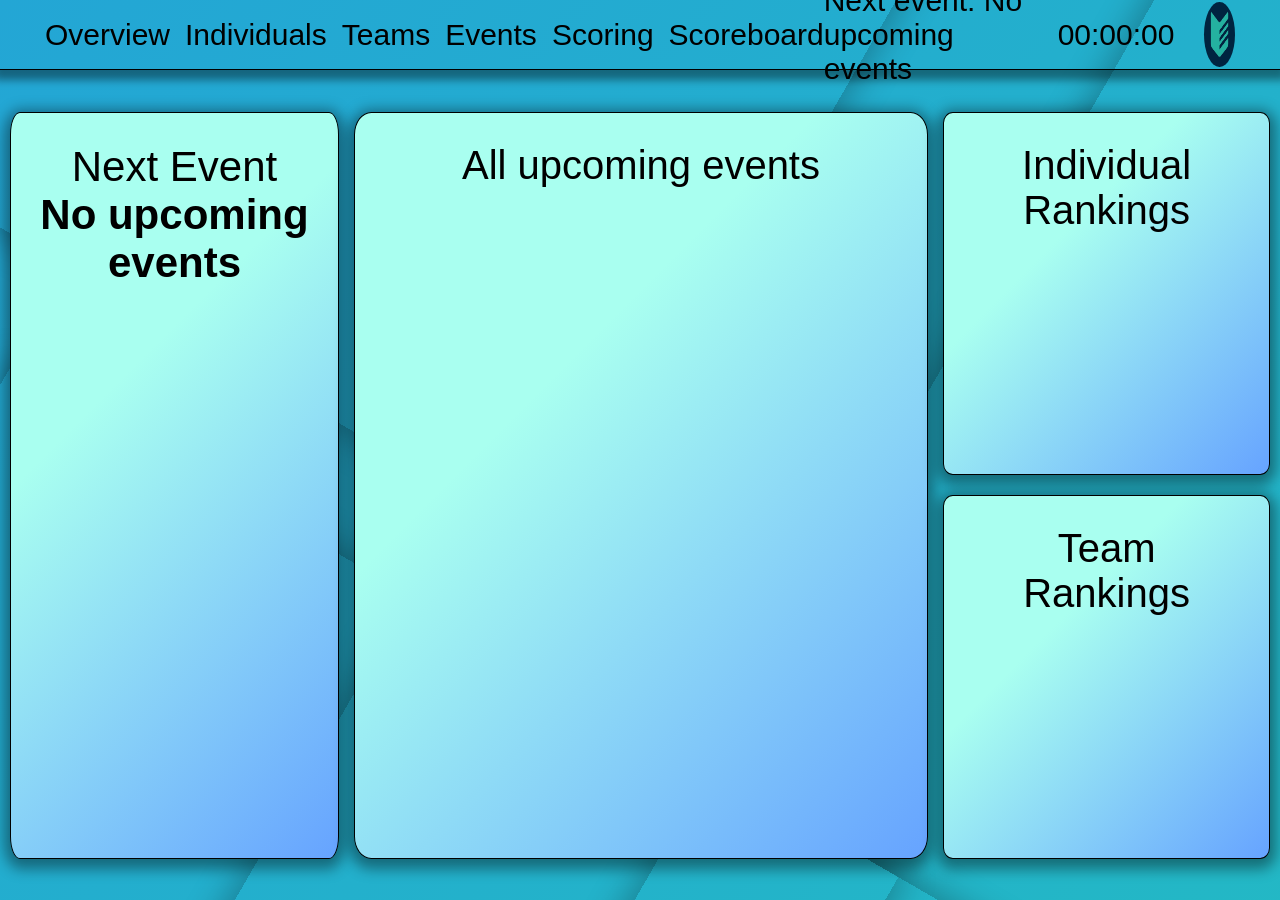
<file: pages/index.html>
<!DOCTYPE html>
<html lang="en">
<head>
  <meta charset="UTF-8">
  <meta http-equiv="X-UA-Compatible" content="IE=edge">
  <meta name="viewport" content="width=device-width, initial-scale=1.0">
  <script src="https://ajax.googleapis.com/ajax/libs/jquery/3.6.3/jquery.min.js"></script>
  <title>Scoring System | Overview</title>
  <link rel="stylesheet" href="/static/globalStyles.css">
  <link rel="stylesheet" href="/static/overview.css">
</head>
<body>
  <section class="square-bg">
    <!-- background -->
    <div class="square square1"></div>
    <div class="square square2"></div>
    <div class="square square3"></div>
    <div class="square square4"></div>
    <!-- header -->
    <header id="header"></header>
    <!-- main content -->
    <main>
      <section class="content__box next-event">
        <p>Next Event</p>
        <p class="event-type"></p>
        <p class="event-name"></p>
        <div class="event-participants">
        </div>
      </section>
      <section class="content__box upcoming-events">
        <p class="upcoming-title">All upcoming events</p>
        <div class="upcoming-events-list">
        </div>
      </section>
      <section class="scores-container">
        <section class="content__box scores ind-scores">
          <h1>Individual Rankings</h1>
        </section>
        <section class="content__box scores team-scores">
          <h1>Team Rankings</h1>
        </section>
      </section>
    </main>
  </section>
  <script src="/static/overview.js"></script>
</body>
</html>
</file>
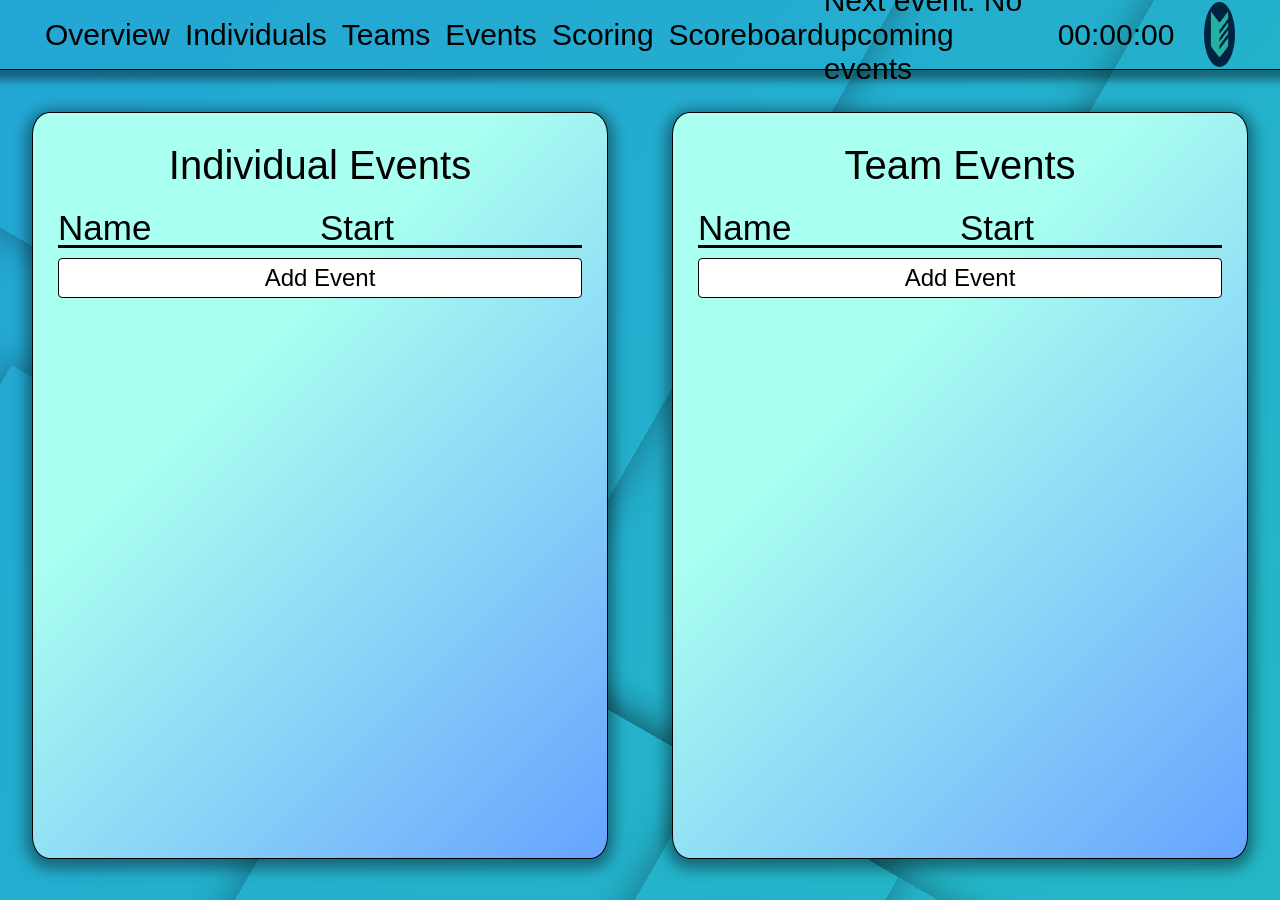
<file: pages/events.html>
<!DOCTYPE html>
<html lang="en">
<head>
  <meta charset="UTF-8">
  <meta http-equiv="X-UA-Compatible" content="IE=edge">
  <meta name="viewport" content="width=device-width, initial-scale=1.0">
  <script src="https://ajax.googleapis.com/ajax/libs/jquery/3.6.3/jquery.min.js"></script>
  <title>Scoring System | Events</title>
  <link rel="stylesheet" href="/static/globalStyles.css">
  <link rel="stylesheet" href="/static/events.css">
</head>
<body>
  <section class="square-bg">
    <!-- background -->
    <div class="square square1"></div>
    <div class="square square2"></div>
    <div class="square square3"></div>
    <div class="square square4"></div>
    <!-- header -->
    <header id="header"></header>
    <!-- main content -->
    <main>
      <section class="content__box events individual">
        <p class="event-title">Individual Events</p>
        <!-- header -->
        <div class="header">
          <p class="header-title">Name</p>
          <p class="header-title">Start</p>
        </div>
        <!-- table -->
        <div class="table-container">
          
        </div>
        <button data-type="Individual" class="add-btn">Add Event</button>
      </section>
      <section class="content__box events team">
        <p class="event-title">Team Events</p>
        <!-- header -->
        <div class="header">
          <p class="header-title">Name</p>
          <p class="header-title">Start</p>
        </div>
        <!-- table -->
        <div class="table-container">
          
        </div>
        <button data-type="Team" class="add-btn">Add Event</button>
      </section>
      <section class="add-event-popup-container">
        <div class="add-event-popup">
          <button class="close-btn">X</button>
          <h2>Add Event</h2>
            <div class="add-input-container">
              <div>
                <label for="name">Event Name:</label>
                <input type="text" id="name" name="name">
              </div>
              <div>
                <label for="start-time">Start Time:</label>
                <input type="time" id="start-time" name="start-time">
              </div>
            </div>

            <div class="add-btns-container">
              <button class="submit-btn">Submit</button>
              <button class="cancel-btn">Cancel</button>
            </div>
        </div>
      </section>
      <section class="edit-event-popup-container">
        <div class="edit-event-popup">
          <button class="close-btn">X</button>
          <h2>Edit Event</h2>
          <p class="edit-event-type"></p>
          <div class="input-container">
            <div>
              <label for="">Event name:</label>
              <input class="edit-event-name" type="text" placeholder=""></input>
            </div>
            <div>
              <label for="">Event starting time:</label>
              <input class="edit-event-time" type="time" placeholder=""></input>
            </div>
          </div>
          <div class="edit-btns-container">
            <button class="confirm-btn">Confirm Changes</button>
            <button class="delete-btn">Delete Event</button>
            <button class="cancel-btn">Cancel</button>
          </div>
        </div>
      </section>
    </main>
  </section>
  <script src="/static/events.js"></script>
</body>
</html>
</file>
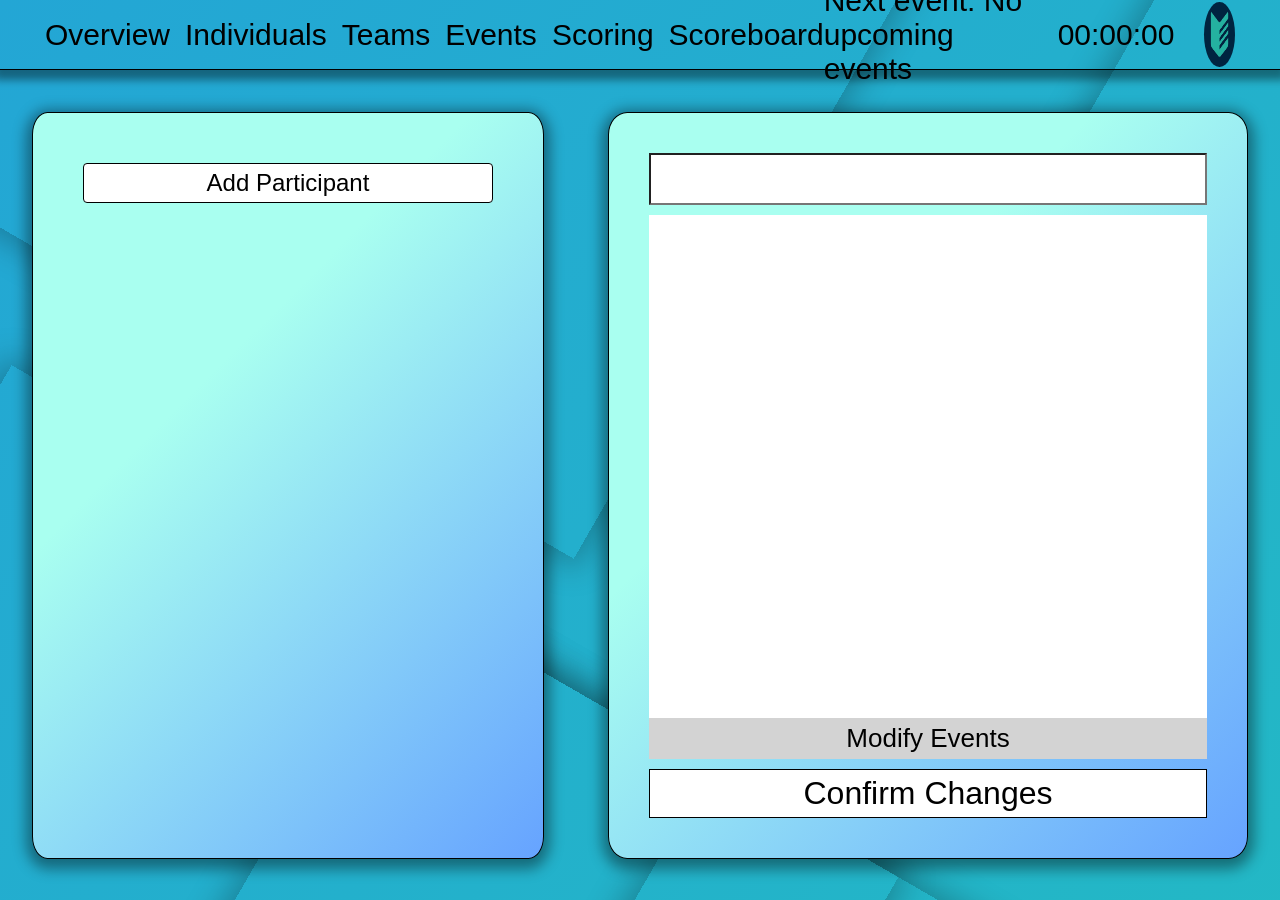
<file: pages/individuals.html>
<!DOCTYPE html>
<html lang="en">
<head>
  <meta charset="UTF-8">
  <meta http-equiv="X-UA-Compatible" content="IE=edge">
  <meta name="viewport" content="width=device-width, initial-scale=1.0">
  <script src="https://ajax.googleapis.com/ajax/libs/jquery/3.6.3/jquery.min.js"></script>
  <title>Scoring System | Individuals</title>
  <link rel="stylesheet" href="/static/globalStyles.css">
  <link rel="stylesheet" href="/static/individuals.css">
</head>
<body>
  <section class="square-bg">
    <!-- background -->
    <div class="square square1"></div>
    <div class="square square2"></div>
    <div class="square square3"></div>
    <div class="square square4"></div>
    <!-- header -->
    <header id="header"></header>
    <!-- main -->
    <main>
      <!-- list of individual participants -->
      <section class="content__box ind-list-sect">
        <div class="ind-list">
          
        </div>
        <button class="add-participant-btn">Add Participant</button>
      </section>
      <!-- edit individual area -->
      <section class="content__box ind-edit">
        <div class="ind-edit-name">
          <input></input>
        </div>
        <div class="ind-edit-events-container">
          <div class="ind-edit-events">
            <p class="ind-edit-events-title"></p>
            <div class="ind-edit-events-list">
            </div>
            <button class="ind-edit-events-btn">Modify Events</button>
          </div>
        </div>
        <button class="confirm">Confirm Changes</button>
      </section>
      <section class="modify-event-popup-container">
        <div class="modify-event-popup">
          <button class="close-btn">X</button>
          <p>Modify Events</p>
          <div class="events-list">
            
          </div>
          <div class="btn-container">
            <button class="confirm-btn">Confirm</button>
            <button class="cancel-btn">Cancel</button>
          </div>

        </div>
      </section>
    </main>
  </section>
  <script src="/static/individuals.js"></script>
</body>
</html>
</file>
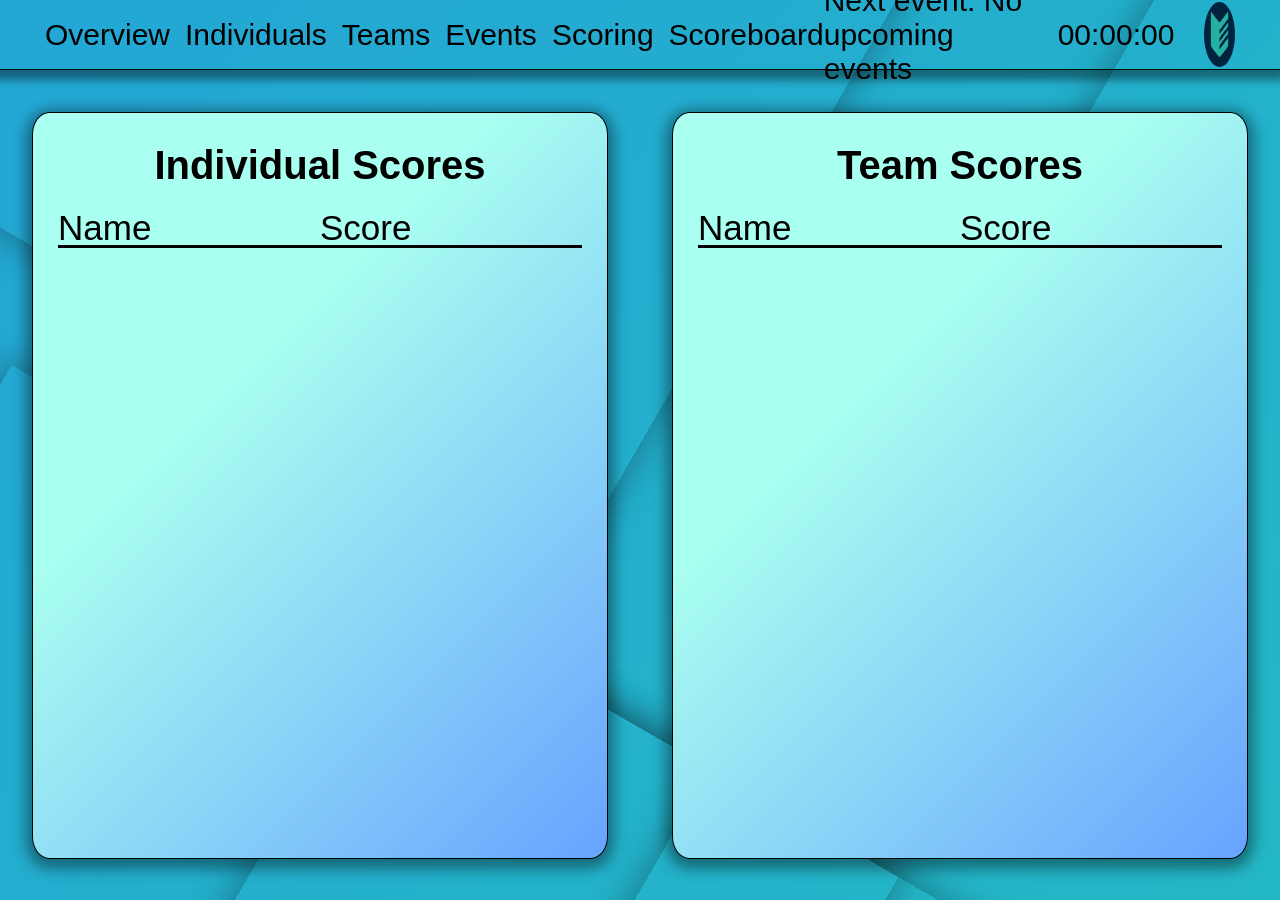
<file: pages/scoreboard.html>
<!DOCTYPE html>
<html lang="en">
<head>
  <meta charset="UTF-8">
  <meta http-equiv="X-UA-Compatible" content="IE=edge">
  <meta name="viewport" content="width=device-width, initial-scale=1.0">
  <script src="https://ajax.googleapis.com/ajax/libs/jquery/3.6.3/jquery.min.js"></script>
  <title>Scoring System | Scoreboard</title>
  <link rel="stylesheet" href="/static/globalStyles.css">
  <link rel="stylesheet" href="/static/scoreboard.css">
</head>
<body>
  <section class="square-bg">
    <!-- background -->
    <div class="square square1"></div>
    <div class="square square2"></div>
    <div class="square square3"></div>
    <div class="square square4"></div>
    <!-- header -->
    <header id="header"></header>
    <!-- main -->
    <main>
      <section class="content__box scores ind-scores">
        <h1>Individual Scores</h1>
        <div class="headers-container">
          <p>Name</p>
          <p>Score</p>
        </div>
        <div class="ind-scores-list">
            
        </div>
      </section>
      <section class="content__box scores team-scores">
        <h1>Team Scores</h1>
        <div class="headers-container">
          <p>Name</p>
          <p>Score</p>
        </div>
        <div class="team-scores-list">
            
        </div>
      </section>
    </main>
  </section>
  <script src="/static/scoreboard.js"></script>
</body>
</html>
</file>
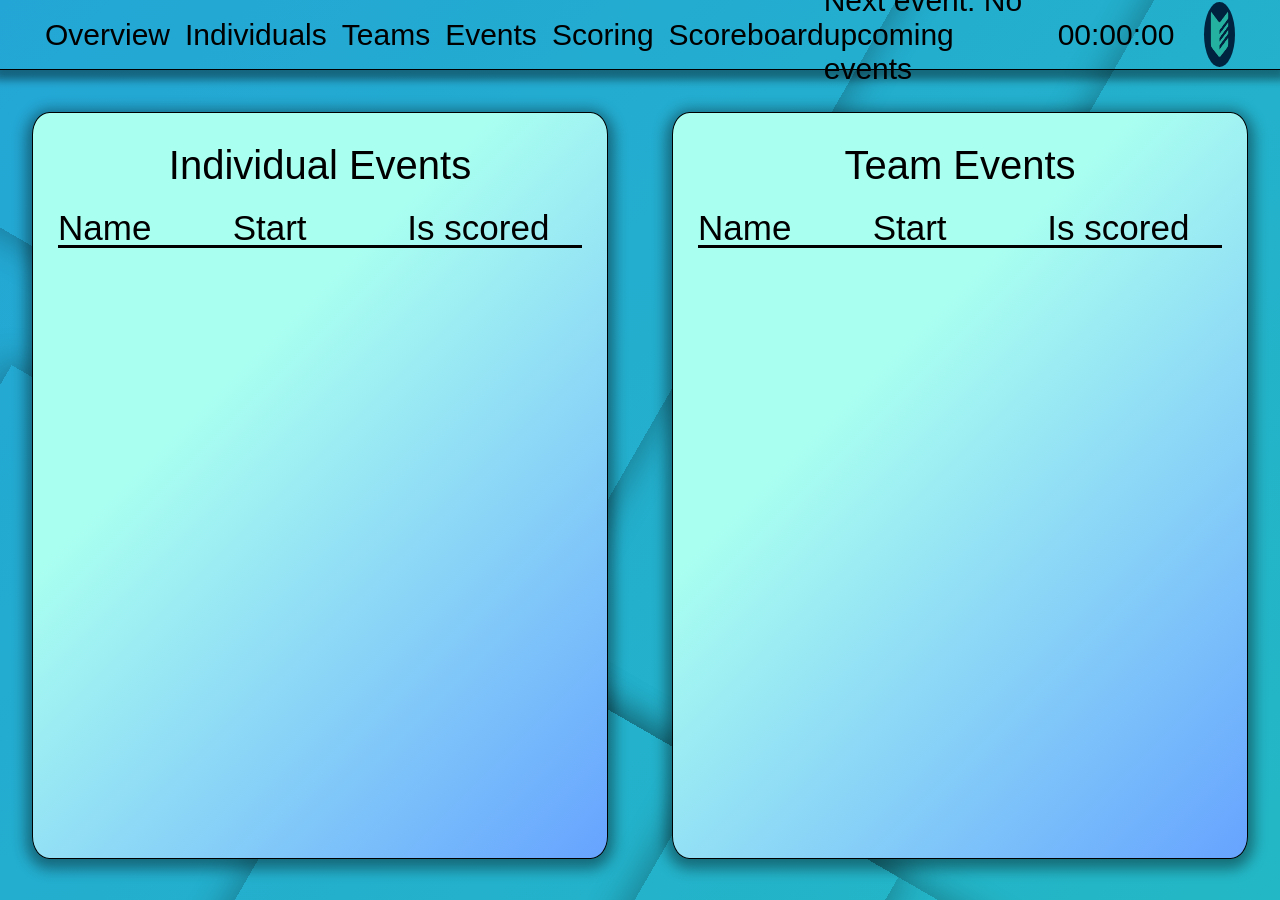
<file: pages/scoring.html>
<!DOCTYPE html>
<html lang="en">
<head>
  <meta charset="UTF-8">
  <meta http-equiv="X-UA-Compatible" content="IE=edge">
  <meta name="viewport" content="width=device-width, initial-scale=1.0">
  <script src="https://ajax.googleapis.com/ajax/libs/jquery/3.6.3/jquery.min.js"></script>
  <title>Scoring System | Scoring</title>
  <link rel="stylesheet" href="/static/globalStyles.css">
  <link rel="stylesheet" href="/static/scoring.css">
</head>
<body>
  <section class="square-bg">
    <!-- background -->
    <div class="square square1"></div>
    <div class="square square2"></div>
    <div class="square square3"></div>
    <div class="square square4"></div>
    <!-- header -->
    <header id="header"></header>
    <!-- main -->
    <main>
      <section class="content__box events ind-events">
        <p class="event-title">Individual Events</p>
        <!-- header -->
        <div class="header">
          <p class="header-title">Name</p>
          <p class="header-title">Start</p>
          <p class="header-title">Is scored</p>
        </div>
        <!-- table -->
        <div class="ind-table-container">
          
        </div>
      </section>
      <section class="content__box events team-events">
        <p class="event-title">Team Events</p>
        <!-- header -->
        <div class="header">
          <p class="header-title">Name</p>
          <p class="header-title">Start</p>
          <p class="header-title">Is scored</p>
        </div>
        <!-- table -->
        <div class="team-table-container">
          
        </div>
      </section>
      <section class="add-score-popup-container">
        <div class="add-score-popup">
          <button class="close-btn">X</button>
          <h2>Modify Scores</h2>
          <h3 class="event-info"></h3>
          <div class="input-container">
            <div>
              <label for="first">1st Place:</label>
              <select id="first" name="first"></select>
            </div>
            <div>
              <label for="second">2nd Place:</label>
              <select id="second" name="second"></select>
            </div>
            <div>
              <label for="third">3rd Place:</label>
              <select id="third" name="third"></select>
            </div>
          </div>
          <div class="btns-container">
            <button class="submit-btn">Submit Scores</button>
            <button class="cancel-btn">Cancel</button>
          </div>
        </div>
      </section>      
    </main>
  </section>
  <script src="/static/scoring.js"></script>
</body>
</html>
</file>
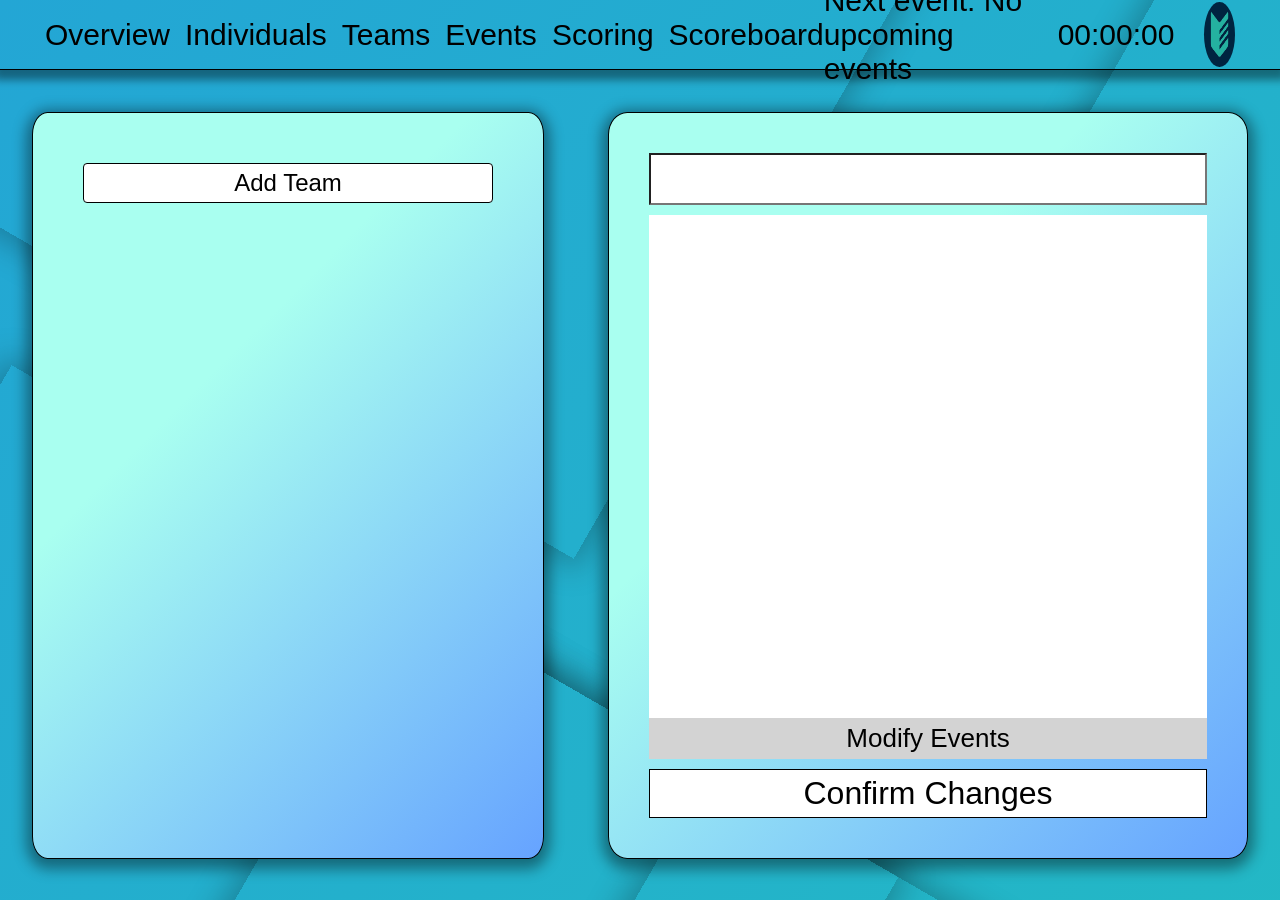
<file: pages/teams.html>
<!DOCTYPE html>
<html lang="en">
<head>
  <meta charset="UTF-8">
  <meta http-equiv="X-UA-Compatible" content="IE=edge">
  <meta name="viewport" content="width=device-width, initial-scale=1.0">
  <script src="https://ajax.googleapis.com/ajax/libs/jquery/3.6.3/jquery.min.js"></script>
  <title>Scoring System | Teams</title>
  <link rel="stylesheet" href="/static/globalStyles.css">
  <link rel="stylesheet" href="/static/teams.css">
</head>
<body>
  <section class="square-bg">
    <!-- background -->
    <div class="square square1"></div>
    <div class="square square2"></div>
    <div class="square square3"></div>
    <div class="square square4"></div>
    <!-- header -->
    <header id="header"></header>
    <!-- main -->
    <main>
      <!-- list of individual participants -->
      <section class="content__box team-list-sect">
        <div class="team-list">
          
        </div>
        <button class="add-participant-btn">Add Team</button>
      </section>
      <!-- edit individual area -->
      <section class="content__box team-edit">
        <div class="team-edit-name">
          <input></input>
        </div>
        <div class="team-edit-events-container">
          <div class="team-edit-events">
            <p class="team-edit-events-title"></p>
            <div class="team-edit-events-list">
            </div>
            <button class="team-edit-events-btn">Modify Events</button>
          </div>
        </div>
        <button class="confirm">Confirm Changes</button>
      </section>
      <section class="modify-event-popup-container">
        <div class="modify-event-popup">
          <button class="close-btn">X</button>
          <p>Modify Events</p>
          <div class="events-list">
            
          </div>
          <div class="btn-container">
            <button class="confirm-btn">Confirm</button>
            <button class="cancel-btn">Cancel</button>
          </div>

        </div>
      </section>
    </main>
  </section>
  <script src="/static/teams.js"></script>
</body>
</html>
</file>
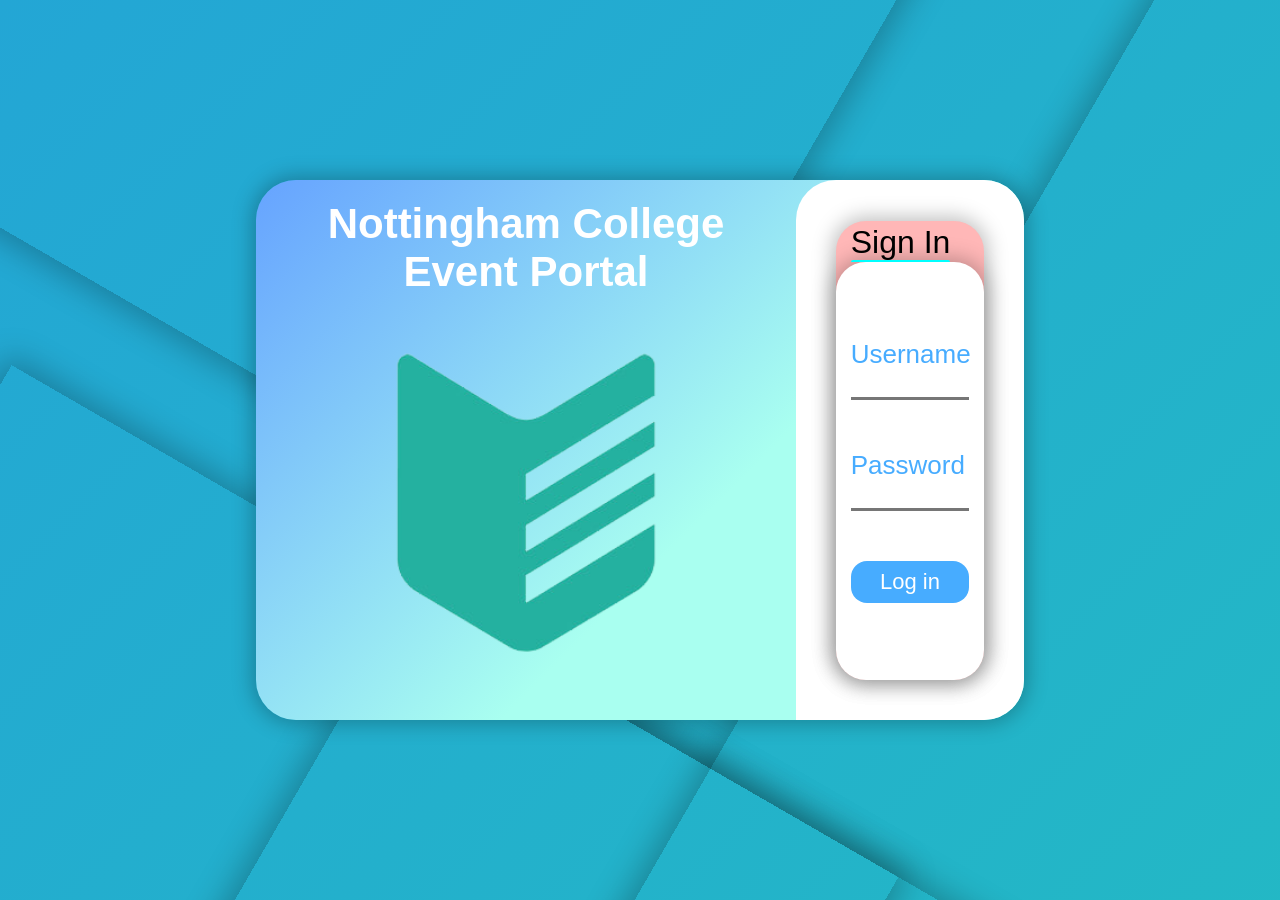
<file: pages/auth/auth.html>
<!DOCTYPE html>
<html lang="en">
<head>
  <meta charset="UTF-8">
  <meta http-equiv="X-UA-Compatible" content="IE=edge">
  <meta name="viewport" content="width=device-width, initial-scale=1.0">
  <script src="https://ajax.googleapis.com/ajax/libs/jquery/3.6.3/jquery.min.js"></script>
  <title>Scoring System | Authentication</title>
  <link rel="stylesheet" href="../../globalStyles.css">
  <link rel="stylesheet" href="auth.css">
</head>
<body>
  <section class="square-bg">
    <!-- background -->
    <div class="square square1"></div>
    <div class="square square2"></div>
    <div class="square square3"></div>
    <div class="square square4"></div>
    <!-- login form -->
    <div class="login-bg">
      <div class="split left">
        <h1>Nottingham College Event Portal</h1>
        <img src="../../college logo.png" alt="">
      </div>
      <div class="split right">
        <form action="">
          <p class="form-title">Sign In</p>
          <div class="form-inner">
            <div>
              <label for="">Username</label>
              <input type="text" name="username" id="" class="input-style">
            </div>
            <div>
              <label for="">Password</label>
              <input type="password" name="password" id="" class="input-style">
            </div>
            <div>
              <input type="submit" value="Log in" class="submit-btn">
            </div>
          </div>
        </form>
      </div>
    </div>
  </section>
  <script src="auth.js"></script>
</body>
</html>
</file>
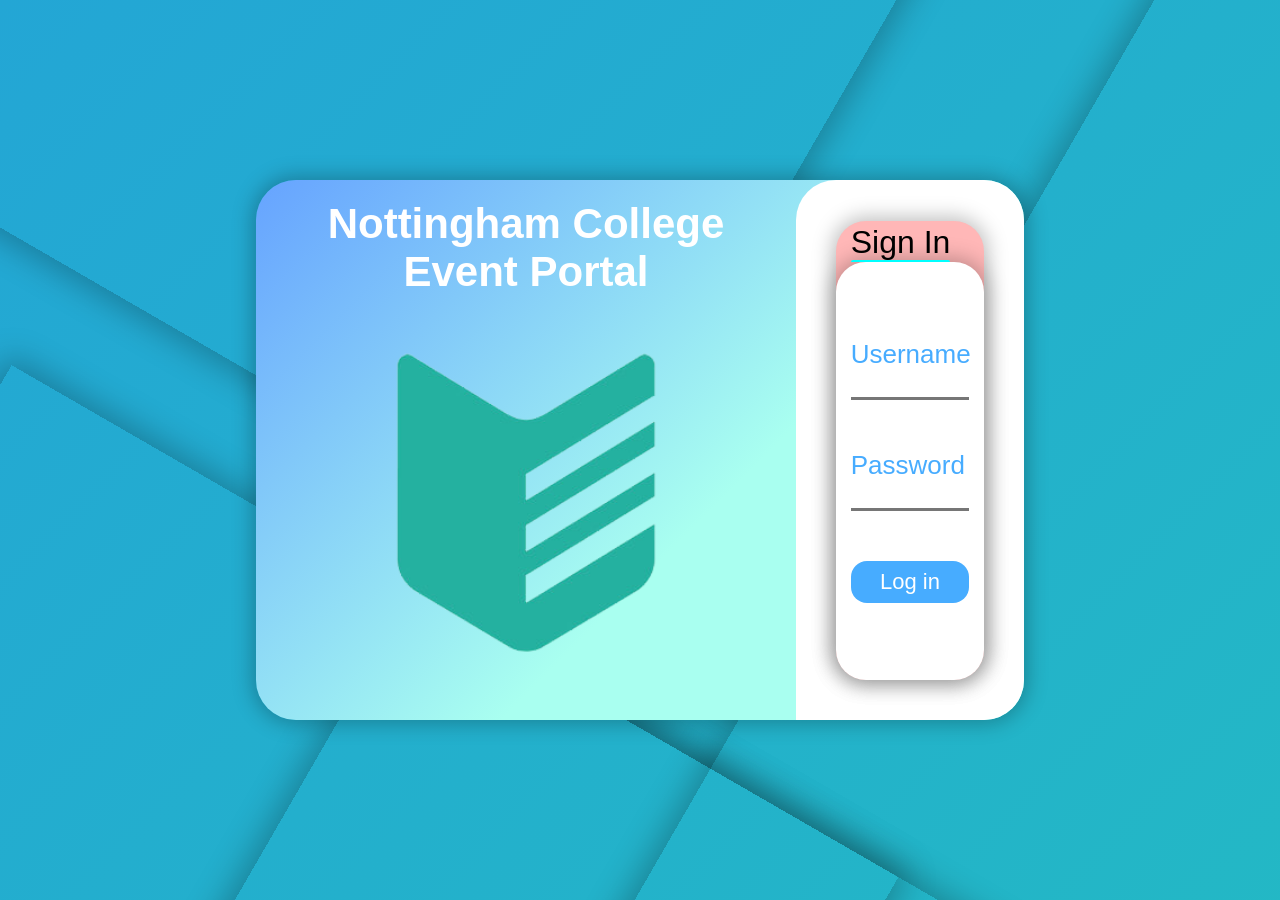
<file: pages/events/events.html>
<!DOCTYPE html>
<html lang="en">
<head>
  <meta charset="UTF-8">
  <meta http-equiv="X-UA-Compatible" content="IE=edge">
  <meta name="viewport" content="width=device-width, initial-scale=1.0">
  <script src="https://ajax.googleapis.com/ajax/libs/jquery/3.6.3/jquery.min.js"></script>
  <title>Scoring System | Events</title>
  <link rel="stylesheet" href="../../globalStyles.css">
  <link rel="stylesheet" href="events.css">
</head>
<body>
  <section class="square-bg">
    <!-- background -->
    <div class="square square1"></div>
    <div class="square square2"></div>
    <div class="square square3"></div>
    <div class="square square4"></div>
    <!-- header -->
    <header id="header"></header>
    <!-- main content -->
    <main>
      <section class="content__box events individual">
        <p class="event-title">Individual Events</p>
        <!-- header -->
        <div class="header">
          <p class="header-title">Name</p>
          <p class="header-title">Start</p>
        </div>
        <!-- table -->
        <div class="table-container">
          
        </div>
        <button data-type="Individual" class="add-btn">Add Event</button>
      </section>
      <section class="content__box events team">
        <p class="event-title">Team Events</p>
        <!-- header -->
        <div class="header">
          <p class="header-title">Name</p>
          <p class="header-title">Start</p>
        </div>
        <!-- table -->
        <div class="table-container">
          
        </div>
        <button data-type="Team" class="add-btn">Add Event</button>
      </section>
      <section class="add-event-popup-container">
        <div class="add-event-popup">
          <button class="close-btn">X</button>
          <h2>Add Event</h2>
            <label for="name">Event Name:</label>
            <input type="text" id="name" name="name">
            <label for="start-time">Start Time:</label>
            <input type="time" id="start-time" name="start-time">
            <button class="submit-btn">Submit</button>
            <button class="cancel-btn">Cancel</button>
        </div>
      </section>
      <section class="edit-event-popup-container">
        <div class="edit-event-popup">
          <button class="close-btn">X</button>
          <h2>Edit Event</h2>
          <p class="edit-event-type"></p>
          <input class="edit-event-name" type="text" placeholder=""></input>
          <input class="edit-event-time" type="time" placeholder=""></input>
          <p>Participants</p>
          <div class="participants-array"></div>
          <button class="confirm-btn">Confirm Changes</button>
          <button class="delete-btn">Delete Event</button>
          <button class="cancel-btn">Cancel</button>
        </div>
      </section>
    </main>
  </section>
  <script src="events.js"></script>
</body>
</html>
</file>
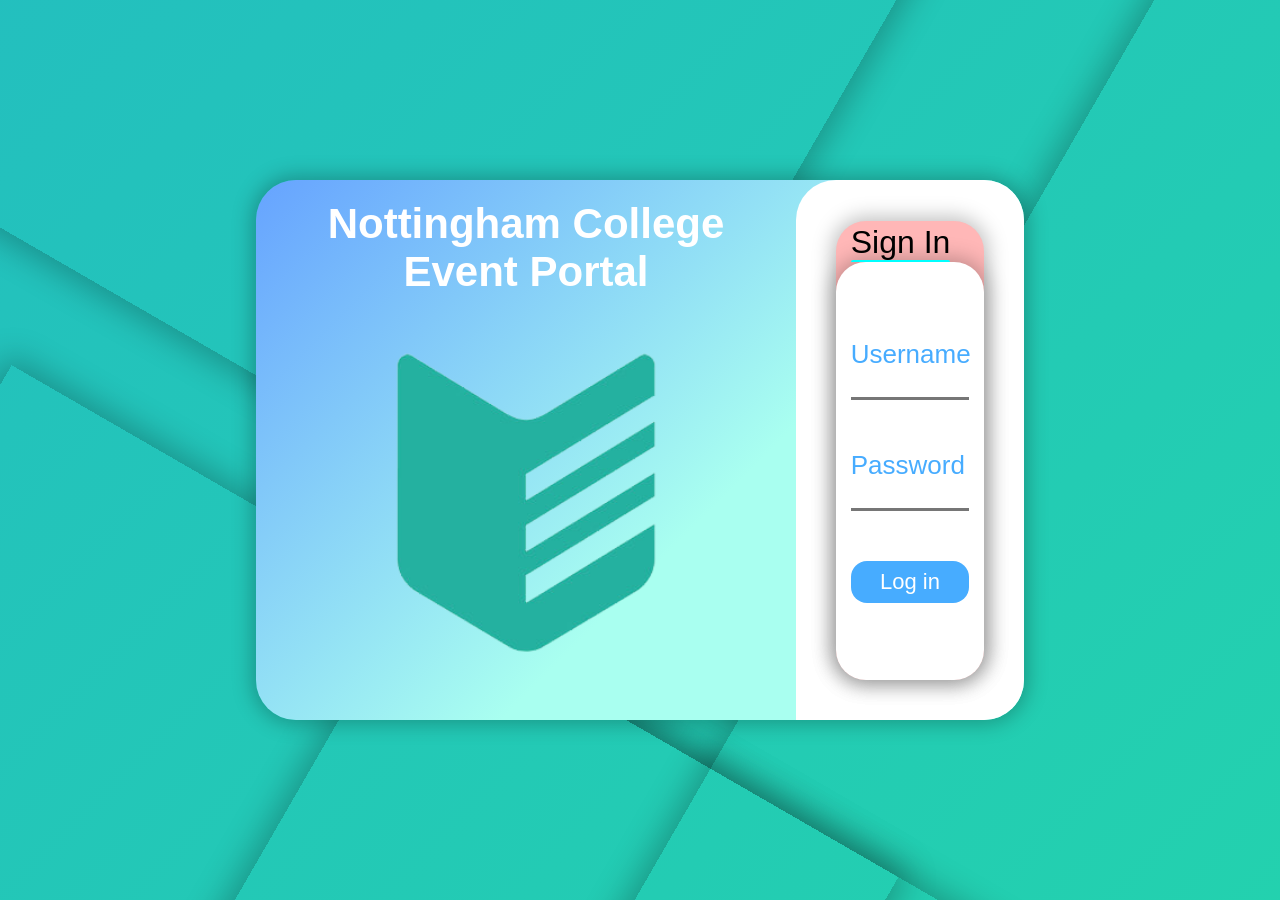
<file: pages/individuals/individuals.html>
<!DOCTYPE html>
<html lang="en">
<head>
  <meta charset="UTF-8">
  <meta http-equiv="X-UA-Compatible" content="IE=edge">
  <meta name="viewport" content="width=device-width, initial-scale=1.0">
  <script src="https://ajax.googleapis.com/ajax/libs/jquery/3.6.3/jquery.min.js"></script>
  <title>Scoring System | Individuals</title>
  <link rel="stylesheet" href="../../globalStyles.css">
  <link rel="stylesheet" href="individuals.css">
</head>
<body>
  <section class="square-bg">
    <!-- background -->
    <div class="square square1"></div>
    <div class="square square2"></div>
    <div class="square square3"></div>
    <div class="square square4"></div>
    <!-- header -->
    <header id="header"></header>
    <!-- main -->
    <main>
      <!-- list of individual participants -->
      <section class="content__box ind-list-sect">
        <div class="ind-list">
          
        </div>
        <button class="add-participant-btn">Add Participant</button>
      </section>
      <!-- edit individual area -->
      <section class="content__box ind-edit">
        <div class="ind-edit-name">
          <input></input>
        </div>
        <div class="ind-edit-events-container">
          <div class="ind-edit-events">
            <p class="ind-edit-events-title"></p>
            <div class="ind-edit-events-list">
            </div>
            <button class="ind-edit-events-btn">Modify Events</button>
          </div>
        </div>
        <button class="confirm">Confirm Changes</button>
      </section>
      <section class="modify-event-popup-container">
        <div class="modify-event-popup">
          <button class="close-btn">X</button>
          <p>Modify Events</p>
          <div class="events-list">
            
          </div>
          <div class="btn-container">
            <button class="confirm-btn">Confirm</button>
            <button class="cancel-btn">Cancel</button>
          </div>

        </div>
      </section>
    </main>
  </section>
  <script src="individuals.js"></script>
</body>
</html>
</file>
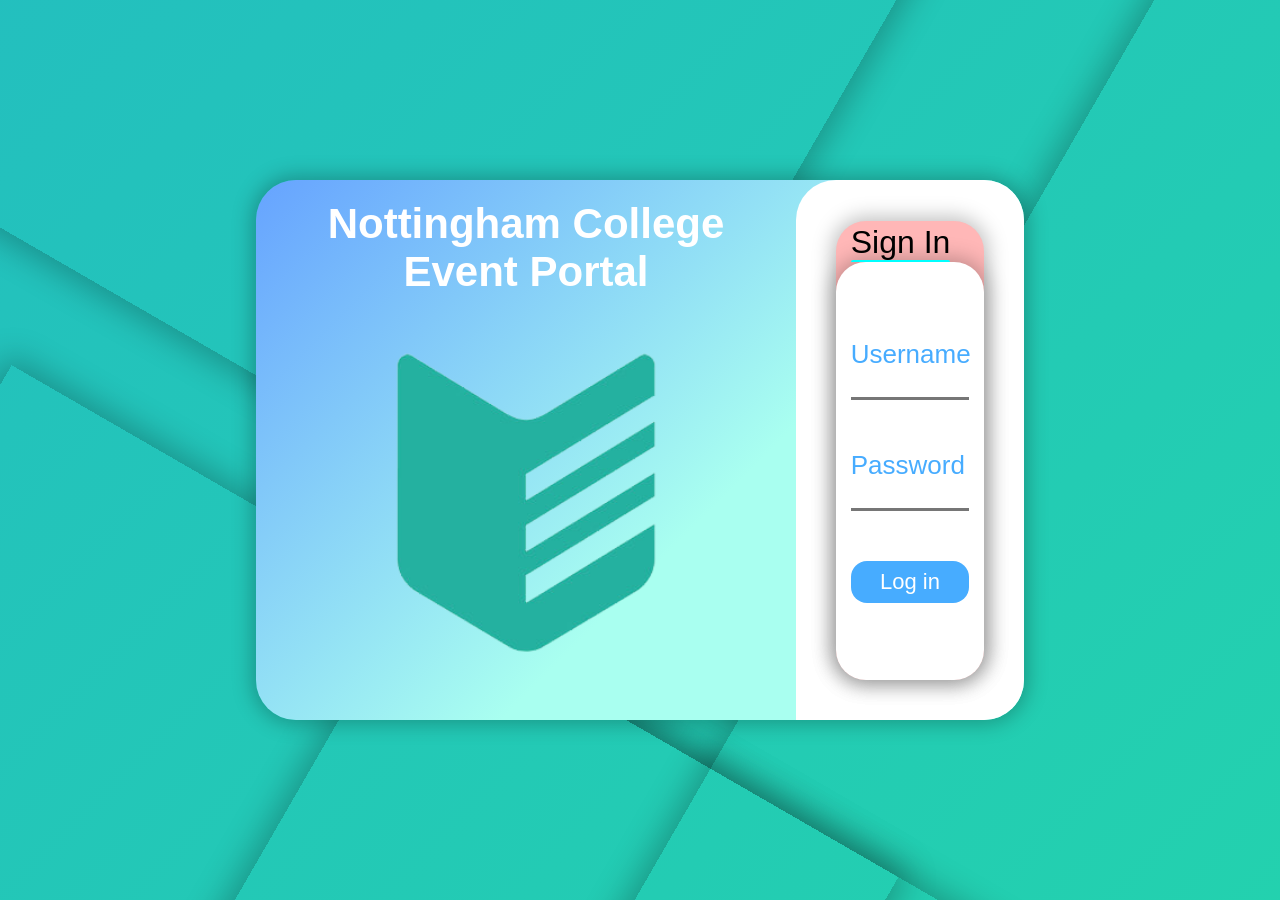
<file: pages/schedule/schedule.html>
<!DOCTYPE html>
<html lang="en">
<head>
  <meta charset="UTF-8">
  <meta http-equiv="X-UA-Compatible" content="IE=edge">
  <meta name="viewport" content="width=device-width, initial-scale=1.0">
  <script src="https://ajax.googleapis.com/ajax/libs/jquery/3.6.3/jquery.min.js"></script>
  <title>Scoring System | Schedule</title>
  <link rel="stylesheet" href="../../globalStyles.css">
  <link rel="stylesheet" href="schedule.css">
</head>
<body>
  <section class="square-bg">
    <!-- background -->
    <div class="square square1"></div>
    <div class="square square2"></div>
    <div class="square square3"></div>
    <div class="square square4"></div>
    <!-- header -->
    <header id="header"></header>
    <!-- main content -->
    <main>
      <section class="content__box next-event">
        <p>Next Event</p>
        <p class="event-type"></p>
        <p class="event-name"></p>
        <div class="event-participants">
        </div>
      </section>
      <section class="content__box upcoming-events">
        <p class="upcoming-title">All upcoming events</p>
        <div class="upcoming-events-list">
        </div>
      </section>
    </main>
  </section>
  <script src="schedule.js"></script>
</body>
</html>
</file>
<file: static/globalStyles.css>
*,
*::before,
*::after {
  margin: 0;
  padding: 0;
  box-sizing: border-box;
}

html {
  font-size: 62.5%;
  font-family: Arial, Helvetica, sans-serif;
}


/* background gradient */
.square-bg {
  position: relative;
  background: linear-gradient(-45deg, #F7FF9C, #8D7AFF, #23d5ab, #23a6d5);
  background-size: 800% 800%;
  animation: gradient 15s ease infinite;
  height: 100vh;
  height: 100dvh;
  overflow: hidden;

  display: flex;
  align-items: center;
  justify-content: center;
}

/* background gradient movement */
@keyframes gradient {
  0% {
    background-position: 0% 50%;
  }
  50% {
    background-position: 100% 50%;
  }
  100% {
    background-position: 0% 50%;
  }
}

/* background squares */
.square {
  position: absolute;
  z-index: 0;
  box-shadow: 0 0 32px 8px rgba(0, 0, 0, 0.25)
}

.square1 {
  width: 80%;
  height: 60%;
  rotate: 30deg;
  bottom: -25%;
  left: -15%;
}

.square2 {
  width: 80%;
  height: 60%;
  rotate: 30deg;
  bottom: -25%;
  left: -15%;
  transform: translate(45%, 0%);
}

.square3 {
  width: 65%;
  height: 90%;
  rotate: 30deg;
  top: -45%;
  left: 0;
}

.square4 {
  width: 70%;
  height: 200%;
  rotate: 30deg;
  top: 0%;
  right: -25%;
}

/* main content */
main {
  position: relative;
  z-index: 1;
  width: 100%;
  height: 100%;
  padding-top: 70px;
  display: flex;
  align-items: center;
  justify-content: space-around;
}

.content__box {
  background: linear-gradient(135deg, #A9FFF0 35%, #66A3FF 100%);
  border: 1px solid black;
  border-radius: 3%;
  padding: 30px 0;
  box-shadow: 0 4px 14px 6px rgba(0, 0, 0, 0.4);
}

button:hover {
  background: lightgrey;
}
</file>
<file: static/overview.css>
.next-event {
  height: 90%;
  flex: 1;
}

.next-event p {
  font-size: 4.2rem;
  text-align: center;
}

.event-type, .event-name span {
  font-weight: 700;
}

.next-event div {
  padding-top: 10px;
}

.next-event div p {
  font-size: 4rem;
}

.upcoming-events {
  height: 90%;
  flex: 1.75;
  display: flex;
  align-items: center;
  flex-direction: column;
}

main {
  display: flex;
  gap: 15px;
  margin: 0 10px;
}

.scores-container {
  height: 90%;
  flex: 1;
  display: flex;
  flex-direction: column;
  gap: 20px;
}

.scores-container > * {
  flex: 1;
}

.upcoming-title {
  font-size: 4rem;
  text-align: center;
  padding-bottom: 30px;
}

.upcoming-events-list {
  width: 100%;
  font-size: 3.8rem;
  letter-spacing: 1px;
  overflow-y: auto;
  padding: 0 5%;
}

.upcoming-events-list > p {
  position: relative;
}

.upcoming-events-list > p::before {
  position: absolute;
  bottom: 0;
  content: "";
  width: 100%;
  height: 3px;
  background: black;
}

.upcoming-events-list span:nth-of-type(1) {
  font-weight: 700;
}

.upcoming-events-list span:nth-of-type(2) {
  float: right;
}

.upcoming-events-list span:nth-of-type(2) a {
  text-decoration: none;
}

.scores {
  padding: 30px 70px;
  overflow: auto;
}

.scores h1 {
  font-size: 4rem;
  text-align: center;
  padding-bottom: 10px;
  font-weight: 500;
}

.scores p {
  font-size: 2.6rem;
}

.scores span {
  float: right;
}
</file>
<file: static/events.css>
.events {
  width: 45%;
  height: 90%;
  display: flex;
  flex-direction: column;
  padding-left: 25px;
  padding-right: 25px;
}

.event-title {
  font-size: 4rem;
  text-align: center;
  padding-bottom: 20px;
}

.header {
  display: flex;
}

.header-title {
  position: relative;
  font-size: 3.5rem;
  flex: 1;
}

.header-title::before {
  position: absolute;
  bottom: 0;
  content: "";
  width: 100%;
  height: 3px;
  background: black;
}

.row {
  position: relative;
}

.row::before {
  position: absolute;
  bottom: 0;
  content: "";
  width: 100%;
  height: 3px;
  background: black;
}

.cols {
  display: flex;
}

.col-left, .col-right {
  flex: 1;
}

.event-name p, .event-start-controls p {
  font-size: 3rem;
}

.event-start-controls {
  display: flex;
}

.event-start-controls > * {
  flex: 1;
  
}

.edit-btn {
  all: unset;
  flex: 1;
  text-align: center;
  background: white;
  border: 1px solid black;
  font-size: 2.4rem;
  padding: 0.5rem 0;
  cursor: pointer;
}

.add-btn {
  all: unset;
  margin: 10px 0;
  text-align: center;
  background: white;
  border: 1px solid black;
  font-size: 2.4rem;
  padding: 0.5rem 0;
  cursor: pointer;
  border-radius: 0.4rem;
}

/* add event pop up box */
.add-event-popup-container {
  position: fixed;
  top: 0;
  left: 0;
  width: 100%;
  height: 100%;
  background: rgba(0, 0, 0, 0.5);
  z-index: 1;
  display: none;
}

.add-event-popup {
  position: absolute;
  top: 50%;
  left: 50%;
  transform: translate(-50%, -50%);
  z-index: 2;
  background: white;
  border: 2px solid black;
  width: 40%;
  height: 50%;
  border-radius: 20px;
  border-radius: 2.0rem;
  display: flex;
  align-items: center;
  flex-direction: column;
}

.close-btn {
  position: absolute;
  top: 10px;
  right: 10px;
  font-size: 2rem;
  background: none;
  border: none;
  cursor: pointer;
}

.add-event-popup h2 {
  font-size: 3.6rem;
  margin-top: 0.5rem;
}

.add-input-container {
  width: 50%;
  display: flex;
  flex-direction: column;
  gap: 1rem;
}

.add-input-container > div {
  display: flex;
  justify-content: space-between;
}

.add-input-container div label {
  font-size: 2.4rem;
  padding: 2px;
}

.add-input-container div input {
  font-size: 1.8rem;
  padding: 2px;
}

.add-btns-container {
  margin-top: auto;
  display: flex;
  width: 100%;
}

.add-btns-container > * {
  all: unset;
  margin-top: auto;
  text-align: center;
  background: white;
  font-size: 3rem;
  padding: 0.5rem 0;
  border-top: 2px solid black;
  cursor: pointer;
  flex: 1;
}

.add-btns-container > *:nth-of-type(1) {
  flex: 2;
  border-radius: 0 0 0 1.5rem;
  border-right: 2px solid black;
}

.add-btns-container > *:nth-of-type(2) {
  border-radius: 0 0 1.5rem 0;
}

/* edit event pop up box */
.edit-event-popup-container {
  position: fixed;
  top: 0;
  left: 0;
  width: 100%;
  height: 100%;
  background: rgba(0, 0, 0, 0.5);
  z-index: 1;
  display: none;
}

.edit-event-popup {
  position: absolute;
  top: 50%;
  left: 50%;
  transform: translate(-50%, -50%);
  z-index: 2;
  background: white;
  border: 2px solid black;
  width: 40%;
  height: 50%;
  border-radius: 2.0rem;
  display: flex;
  align-items: center;
  flex-direction: column;
}

.edit-event-popup h2 {
  font-size: 3.6rem;
  margin-top: 0.5rem;
}

.edit-event-type {
  font-size: 2.6rem;
}

.input-container {
  width: 50%;
  display: flex;
  flex-direction: column;
  gap: 1rem;
}

.input-container > div {
  display: flex;
  justify-content: space-between;
}

.input-container div label {
  font-size: 2.4rem;
  padding: 2px;
}

.input-container div input {
  font-size: 1.8rem;
  padding: 2px;
}

.edit-btns-container {
  margin-top: auto;
  display: flex;
  width: 100%;
}

.edit-btns-container > * {
  all: unset;
  margin-top: auto;
  text-align: center;
  background: white;
  font-size: 3rem;
  padding: 0.5rem 0;
  border-top: 2px solid black;
  cursor: pointer;
  flex: 1;
}

.edit-btns-container > *:nth-of-type(1) {
  flex: 2;
  border-radius: 0 0 0 1.5rem;
  border-right: 2px solid black;
}

.edit-btns-container > *:nth-of-type(2) {
  background: red;
  color: white;
  border-right: 2px solid black;
}

.edit-btns-container > *:nth-of-type(2):hover {
  background: rgb(255, 88, 88)
}

.edit-btns-container > *:nth-of-type(3) {
  border-radius: 0 0 1.5rem 0;
}
</file>
<file: static/individuals.css>
.ind-list-sect {
  width: 40%;
  height: 90%;
  padding: 40px;
  display: flex;
  flex-direction: column;
}

.ind-edit {
  width: 50%;
  height: 90%;
  padding: 40px;
  display: flex;
  flex-direction: column;
}

/* part select/add section */

.ind-list {
  overflow: auto;
}

.row {
  width: 100%;
}

.split {
  display: flex;
}

.split > * {
  flex: 1;
}

.btns {
  display: flex;
}

.btns > * {
  all: unset;
  cursor: pointer;
  flex: 1;
  margin: 0 10px;
  background: #fff;
  border: 2px solid black;
  text-align: center;
  font-size: 2.4rem;
}

.ind-name {
  background: #fff;
  margin: 0 10px;
  text-align: center;
  font-size: 2.4rem;
}

.add-participant-btn {
  all: unset;
  margin: 10px 10px 0 10px;
  text-align: center;
  background: white;
  border: 1px solid black;
  font-size: 2.4rem;
  padding: 0.5rem 0;
  cursor: pointer;
  border-radius: 0.4rem;
}

/* edit ind section */
.ind-edit-events-container {
  height: 100%;
  margin-bottom: 10px;
}

.ind-edit-name input {
  width: 100%;
  background: #fff;
  font-size: 4.2rem;
  text-align: center;
  margin-bottom: 10px;
}

.ind-edit-events {
  height: 100%;
  background: #fff;
  font-size: 4.2rem;
  display: flex;
  flex-direction: column;
}

.ind-edit-events-title {
  text-align: center;
}

.ind-edit-events-list {
  padding: 0 20px;
}

.ind-edit-events-list span {
  float: right;
}

.ind-edit-events-btn {
  all: unset;
  margin-top: auto;
  text-align: center;
  background: lightgray;
  font-size: 2.6rem;
  padding: 0.5rem 0;
  cursor: pointer;
}

.confirm {
  all: unset;
  margin-top: auto;
  text-align: center;
  background: white;
  font-size: 3.2rem;
  padding: 0.5rem 0;
  border: 1px solid black;
  cursor: pointer;
}

/* edit event pop up box */
.modify-event-popup-container {
  position: fixed;
  top: 0;
  left: 0;
  width: 100%;
  height: 100%;
  background: rgba(0, 0, 0, 0.5);
  z-index: 1;
  display: none;
}

.modify-event-popup {
  position: absolute;
  top: 50%;
  left: 50%;
  transform: translate(-50%, -50%);
  z-index: 2;
  background: #BFFBFF;
  border: 2px solid black;
  width: 60%;
  height: 80%;
  border-radius: 20px;
  font-size: 4.2rem;
  display: flex;
  align-items: center;
  flex-direction: column;
}

.modify-event-popup > p {
  font-weight: 700;
}

.close-btn {
  position: absolute;
  top: 10px;
  right: 10px;
  font-size: 2rem;
  background: none;
  border: none;
  cursor: pointer;
}

.events-list {
  width: 80%;
  background: #fff;
  font-size: 3.2rem;
  display: flex;
  flex-direction: column;
}

.events-list div {
  flex: 1;
  display: flex;
  justify-content: space-around;
}

.events-list div div {
  border-right: 2px solid black;
}

.events-list div input {
  flex: 1;
  transform: scale(0.75);
}

.btn-container {
  width: 100%;
  display: flex;
  margin-top: auto;
}

.confirm-btn {
  all: unset;
  flex: 2;
  cursor: pointer;
  text-align: center;
  background: white;
  border: 1px solid black;
  border-radius: 0 0 0 1.5rem;
  padding: 0.5rem 0;
}

.cancel-btn {
  all: unset;
  flex: 1;
  cursor: pointer;
  text-align: center;
  background: white;
  border: 1px solid black;
  border-radius: 0 0 1.5rem 0;
  padding: 0.5rem 0;
}
</file>
<file: static/scoreboard.css>
.ind-scores {
  width: 45%;
  height: 90%;
}

.team-scores {
  width: 45%;
  height: 90%;
}

.scores {
  width: 45%;
  height: 90%;
  display: flex;
  flex-direction: column;
  padding-left: 25px;
  padding-right: 25px;
  overflow: auto;
}

.scores h1 {
  font-size: 4rem;
  text-align: center;
  padding-bottom: 20px;
}

.headers-container {
  display: flex;
  position: relative;
}

.headers-container p {
  font-size: 3.5rem;
  flex: 1;
}

.headers-container::before {
  position: absolute;
  bottom: 0;
  content: "";
  width: 100%;
  height: 3px;
  background: black;
}

.ind-scores-list div, .team-scores-list div {
  position: relative;
  display: flex;
}

.ind-scores-list div p, .team-scores-list div p {
  font-size: 3.5rem;
  flex: 1;
}

.ind-scores-list div::before, .team-scores-list div::before {
  position: absolute;
  bottom: 0;
  content: "";
  width: 100%;
  height: 3px;
  background: black;
}
</file>
<file: static/scoring.css>
.ind-events {
  width: 45%;
  height: 90%;
}

.team-events {
  width: 45%;
  height: 90%;
}

.events {
  width: 45%;
  height: 90%;
  display: flex;
  flex-direction: column;
  padding-left: 25px;
  padding-right: 25px;
  overflow: auto;
}

.event-title {
  font-size: 4rem;
  text-align: center;
  padding-bottom: 20px;
}

.header {
  display: flex;
}

.header-title {
  position: relative;
  font-size: 3.5rem;
  flex: 1;
}

.header-title::before {
  position: absolute;
  bottom: 0;
  content: "";
  width: 100%;
  height: 3px;
  background: black;
}

.row {
  position: relative;
}

.row::before {
  position: absolute;
  bottom: 0;
  content: "";
  width: 100%;
  height: 3px;
  background: black;
}

.cols {
  display: flex;
}

.cols > * {
  flex: 1;
  display: flex;
}

.cols > * > * {
  flex: 1;
}

.event-name p, .event-start-controls p {
  font-size: 3rem;
}

.event-start-controls {
  display: flex;
}

.event-start-controls > * {
  flex: 1;
}

.scores-btn {
  all: unset;
  flex: 1;
  text-align: center;
  background: white;
  border: 1px solid black;
  font-size: 1.8rem;
  padding: 0.5rem 0;
  cursor: pointer;
}

/* add event pop up box */
.add-score-popup-container {
  position: fixed;
  top: 0;
  left: 0;
  width: 100%;
  height: 100%;
  background: rgba(0, 0, 0, 0.5);
  z-index: 1;
  display: none;
}

.add-score-popup {
  position: absolute;
  top: 50%;
  left: 50%;
  transform: translate(-50%, -50%);
  z-index: 2;
  background: white;
  border: 2px solid black;
  width: 40%;
  height: 50%;
  border-radius: 20px;
  display: flex;
  flex-direction: column;
  align-items: center;
}

.add-score-popup h2 {
  font-size: 3.2rem;
  margin-top: 0.5rem;
}

.add-score-popup h3 {
  font-size: 2.4rem;
}

.input-container {
  width: 40%;
  height: 50%;
  display: flex;
  flex-direction: column;
  justify-content: center;
  gap: 2rem;
}

.input-container div {
  display: flex;
}

.input-container label {
  font-size: 2.4rem;
  flex: 1;
}

.input-container select {
  font-size: 2.2rem;
  flex: 1;
}

.btns-container {
  margin-top: auto;
  display: flex;
  width: 100%;
}

.btns-container > * {
  all: unset;
  margin-top: auto;
  text-align: center;
  background: white;
  font-size: 3rem;
  padding: 0.5rem 0;
  border-top: 2px solid black;
  cursor: pointer;
  flex: 1;
}

.btns-container > *:nth-of-type(1) {
  flex: 2;
  border-radius: 0 0 0 1.5rem;
  border-right: 2px solid black;
}

.btns-container > *:nth-of-type(2) {
  border-radius: 0 0 1.5rem 0;
}

.close-btn {
  position: absolute;
  top: 10px;
  right: 10px;
  font-size: 2rem;
  background: none;
  border: none;
  cursor: pointer;
}



/* check box styling */
.check {
  appearance: none; /*hides the default checkbox*/
  -webkit-appearance: none; /*hides the default checkbox*/
  position: relative;
  background-color: #FE0006;
  text-align: center;
  font-weight: 600;
  color: white;
  border-radius: 3px;
  margin: 5px;
}

.check:checked {
  background-color: #0E9700;
}

.check:before {
  content: "✖";
  position: absolute;
  top: 50%;
  left: 50%;
  transform: translate(-50%, -50%);
}
.check:checked:before {
  content: "✔";
  position: absolute;
  top: 50%;
  left: 50%;
  transform: translate(-50%, -50%);
}
</file>
<file: static/teams.css>
.team-list-sect {
  width: 40%;
  height: 90%;
  padding: 40px;
  display: flex;
  flex-direction: column;
}

.team-edit {
  width: 50%;
  height: 90%;
  padding: 40px;
  display: flex;
  flex-direction: column;
}

/* part select/add section */

.team-list {
  overflow: auto;
}

.row {
  width: 100%;
}

.split {
  display: flex;
}

.split > * {
  flex: 1;
}

.btns {
  display: flex;
}

.btns > * {
  all: unset;
  cursor: pointer;
  flex: 1;
  margin: 0 10px;
  background: #fff;
  border: 2px solid black;
  text-align: center;
  font-size: 2.4rem;
}

.team-name {
  background: #fff;
  margin: 0 10px;
  text-align: center;
  font-size: 2.4rem;
}

.add-participant-btn {
  all: unset;
  margin: 10px 10px 0 10px;
  text-align: center;
  background: white;
  border: 1px solid black;
  font-size: 2.4rem;
  padding: 0.5rem 0;
  cursor: pointer;
  border-radius: 0.4rem;
}

/* edit team section */
.team-edit-events-container {
  height: 100%;
  margin-bottom: 10px;
}

.team-edit-name input {
  width: 100%;
  background: #fff;
  font-size: 4.2rem;
  text-align: center;
  margin-bottom: 10px;
}

.team-edit-events {
  height: 100%;
  background: #fff;
  font-size: 4.2rem;
  display: flex;
  flex-direction: column;
}

.team-edit-events-title {
  text-align: center;
}

.team-edit-events-list {
  padding: 0 20px;
}

.team-edit-events-list span {
  float: right;
}

.team-edit-events-btn {
  all: unset;
  margin-top: auto;
  text-align: center;
  background: lightgray;
  font-size: 2.6rem;
  padding: 0.5rem 0;
  cursor: pointer;
}

.confirm {
  all: unset;
  margin-top: auto;
  text-align: center;
  background: white;
  font-size: 3.2rem;
  padding: 0.5rem 0;
  border: 1px solid black;
  cursor: pointer;
}

/* edit event pop up box */
.modify-event-popup-container {
  position: fixed;
  top: 0;
  left: 0;
  width: 100%;
  height: 100%;
  background: rgba(0, 0, 0, 0.5);
  z-index: 1;
  display: none;
}

.modify-event-popup {
  position: absolute;
  top: 50%;
  left: 50%;
  transform: translate(-50%, -50%);
  z-index: 2;
  background: #BFFBFF;
  border: 2px solid black;
  width: 60%;
  height: 80%;
  border-radius: 20px;
  font-size: 4.2rem;
  display: flex;
  align-items: center;
  flex-direction: column;
}

.modify-event-popup > p {
  font-weight: 700;
}

.close-btn {
  position: absolute;
  top: 10px;
  right: 10px;
  font-size: 2rem;
  background: none;
  border: none;
  cursor: pointer;
}

.events-list {
  width: 80%;
  background: #fff;
  font-size: 3.2rem;
  display: flex;
  flex-direction: column;
}

.events-list div {
  flex: 1;
  display: flex;
  justify-content: space-around;
}

.events-list div div {
  border-right: 2px solid black;
}

.events-list div input {
  flex: 1;
  transform: scale(0.75);
}

.btn-container {
  width: 100%;
  display: flex;
  margin-top: auto;
}

.confirm-btn {
  all: unset;
  flex: 2;
  cursor: pointer;
  text-align: center;
  background: white;
  border: 1px solid black;
  border-radius: 0 0 0 1.5rem;
  padding: 0.5rem 0;
}

.cancel-btn {
  all: unset;
  flex: 1;
  cursor: pointer;
  text-align: center;
  background: white;
  border: 1px solid black;
  border-radius: 0 0 1.5rem 0;
  padding: 0.5rem 0;
}
</file>
<file: globalStyles.css>
*,
*::before,
*::after {
  margin: 0;
  padding: 0;
  box-sizing: border-box;
}

html {
  font-size: 62.5%;
  font-family: Arial, Helvetica, sans-serif;
}


/* background gradient */
.square-bg {
  position: relative;

  background: linear-gradient(-45deg, #F7FF9C, #8D7AFF, #23d5ab, #23a6d5);
  background-size: 800% 800%;
  animation: gradient 15s ease infinite;
  height: 100vh;
  height: 100dvh;
  overflow: hidden;

  display: flex;
  align-items: center;
  justify-content: center;
}

/* background gradient movement */
@keyframes gradient {
  0% {
    background-position: 0% 50%;
  }
  50% {
    background-position: 100% 50%;
  }
  100% {
    background-position: 0% 50%;
  }
}

/* background squares */
.square {
  position: absolute;
  z-index: 0;
  box-shadow: 0 0 32px 8px rgba(0, 0, 0, 0.25)
}

.square1 {
  width: 80%;
  height: 60%;
  rotate: 30deg;
  bottom: -25%;
  left: -15%;
}

.square2 {
  width: 80%;
  height: 60%;
  rotate: 30deg;
  bottom: -25%;
  left: -15%;
  transform: translate(45%, 0%);
}

.square3 {
  width: 65%;
  height: 90%;
  rotate: 30deg;
  top: -45%;
  left: 0;
}

.square4 {
  width: 70%;
  height: 200%;
  rotate: 30deg;
  top: 0%;
  right: -25%;
}

/* main content */
main {
  position: relative;
  z-index: 1;
  width: 100%;
  height: 100%;
  padding-top: 70px;
  display: flex;
  align-items: center;
  justify-content: space-around;
}

.content__box {
  background: linear-gradient(135deg, #A9FFF0 35%, #66A3FF 100%);
  border-radius: 3%;
  padding: 30px 0;
  box-shadow: 0 4px 8px 6px rgba(0, 0, 0, 0.4);
}
</file>
<file: pages/auth/auth.css>
/* login */
.login-bg {
  position: absolute;
  width: 60%;
  height: 60%;
  background: linear-gradient(-45deg, #A9FFF0 40%, #66A3FF 100%);
  border-radius: 40px;
  display: flex;
  box-shadow: 0 0 20px 4px rgba(0, 0, 0, 0.25);
}

.split {
  flex: 1;
}

.left {
  padding: 20px;
  display: flex;
  align-items: center;
  flex-direction: column;
}

.left h1 {
  font-size: 4.2rem;
  text-align: center;
  padding-bottom: 10px;
  color: white;
  font-weight: 800;
}

.left img {
  height: 100%;
}

.right {
  background: #fff;
  border-radius: 40px;
  border-bottom-left-radius: 0;
  display: flex;
  align-items: center;
  justify-content: center;
}

form {
  width: 65%;
  height: 85%;
  background: #FFB7B7;
  border-radius: 30px;
  box-shadow: 0 0 20px 4px rgba(0, 0, 0, 0.25);
  display: flex;
  align-items: center;
  flex-direction: column;
}

.form-title {
  font-size: 3.2rem;
  padding-top: 2.5%;
  padding-bottom: 0.5%;
  margin-left: 10%; 
  position: relative;
  align-self: flex-start;
}

.form-title::before {
  content: "";
  position: absolute;
  bottom: 0;
  width: 100%;
  height: 2px;
  background: aqua;
  border-radius: 25px 25px 0 0;
}

.form-inner {
  width: 100%;
  background: #FFF;
  border-radius: 30px;
  box-shadow: 0 0 20px 4px rgba(0, 0, 0, 0.25);
  flex: 1;
  display: flex;
  align-items: center;
  justify-content: center;
  gap: 50px;
  flex-direction: column;
}

.form-inner div {
  width: 80%;
  display: flex;
  align-items: center;
  flex-direction: column;
}

label {
  width: 100%;
  display: block;
  color: #47ACFF;
  font-size: 2.6rem
}

.input-style {
  width: 100%;
  display: block;
  outline: 0;
  border-width: 0 0 3px;
  padding: 3px;
  font-size: 1.8rem
}

.input-style:focus {
  border-color: lightblue;
  border-width: 0 0 3px;
}

.submit-btn {
  all: unset;
  cursor: pointer;
  width: 100%;
  font-size: 2.2rem;
  text-align: center;
  background: #47ACFF;
  color: white;
  padding: 8px 0;
  border-radius: 16px;
}

.submit-btn:hover {
  background: #67baff;
}
</file>
<file: pages/events/events.css>
.events {
  width: 45%;
  height: 90%;
  display: flex;
  flex-direction: column;
  padding-left: 25px;
  padding-right: 25px;
}

.event-title {
  font-size: 4rem;
  text-align: center;
  padding-bottom: 20px;
}

.header {
  display: flex;
}

.header-title {
  position: relative;
  font-size: 3.5rem;
  flex: 1;
}

.header-title::before {
  position: absolute;
  bottom: 0;
  content: "";
  width: 100%;
  height: 3px;
  background: black;
}

.row {
  position: relative;
}

.row::before {
  position: absolute;
  bottom: 0;
  content: "";
  width: 100%;
  height: 3px;
  background: black;
}

.cols {
  display: flex;
}

.col-left, .col-right {
  flex: 1;
}

.event-name p, .event-start-controls p {
  font-size: 3rem;
}

.event-start-controls {
  display: flex;
}

.event-start-controls > * {
  flex: 1;
}

/* add event pop up box */
.add-event-popup-container {
  position: fixed;
  top: 0;
  left: 0;
  width: 100%;
  height: 100%;
  background: rgba(0, 0, 0, 0.5);
  z-index: 1;
  display: none;
}

.add-event-popup {
  position: absolute;
  top: 50%;
  left: 50%;
  transform: translate(-50%, -50%);
  z-index: 2;
  background: white;
  border: 2px solid black;
  width: 40%;
  height: 50%;
  border-radius: 20px;
}

.close-btn {
  position: absolute;
  top: 10px;
  right: 10px;
  font-size: 2rem;
  background: none;
  border: none;
  cursor: pointer;
}

/* edit event pop up box */
.edit-event-popup-container {
  position: fixed;
  top: 0;
  left: 0;
  width: 100%;
  height: 100%;
  background: rgba(0, 0, 0, 0.5);
  z-index: 1;
  display: none;
}

.edit-event-popup {
  position: absolute;
  top: 50%;
  left: 50%;
  transform: translate(-50%, -50%);
  z-index: 2;
  background: white;
  border: 2px solid black;
  width: 40%;
  height: 50%;
  border-radius: 20px;
}
</file>
<file: pages/individuals/individuals.css>
.ind-list-sect {
  width: 40%;
  height: 90%;
  padding: 40px;
  display: flex;
  flex-direction: column;
}

.ind-edit {
  width: 50%;
  height: 90%;
  padding: 40px;
  display: flex;
  flex-direction: column;
}

/* part select/add section */

.ind-list {
  overflow: auto;
}

.row {
  width: 100%;
}

.split {
  display: flex;
}

.split > * {
  flex: 1;
}

.btns {
  display: flex;
}

.btns > * {
  all: unset;
  cursor: pointer;
  flex: 1;
  margin: 0 10px;
  background: #fff;
  border: 2px solid black;
  text-align: center;
  font-size: 2.4rem;
}

.ind-name {
  background: #fff;
  margin: 0 10px;
  text-align: center;
  font-size: 2.4rem;
}

.add-part-btn {
  height: 30px;
  margin: auto 10px 0 10px;
}

/* edit ind section */
.ind-edit-events-container {
  height: 100%;
  margin-bottom: 10px;
}

.ind-edit-name input {
  width: 100%;
  background: #fff;
  font-size: 4.2rem;
  text-align: center;
  margin-bottom: 10px;
}

.ind-edit-events {
  height: 100%;
  background: #fff;
  font-size: 4.2rem;
  display: flex;
  flex-direction: column;
}

.ind-edit-events-title {
  text-align: center;
}

.ind-edit-events-list {
  padding: 0 20px;
}

.ind-edit-events-list span {
  float: right;
}

.ind-edit-events-btn {
  margin-top: auto;
}

/* edit event pop up box */
.modify-event-popup-container {
  position: fixed;
  top: 0;
  left: 0;
  width: 100%;
  height: 100%;
  background: rgba(0, 0, 0, 0.5);
  z-index: 1;
  display: none;
}

.modify-event-popup {
  position: absolute;
  top: 50%;
  left: 50%;
  transform: translate(-50%, -50%);
  z-index: 2;
  background: #BFFBFF;
  border: 2px solid black;
  width: 60%;
  height: 80%;
  border-radius: 20px;
  font-size: 4.2rem;
  padding: 5px;
  display: flex;
  align-items: center;
  flex-direction: column;
}

.modify-event-popup > p {
  font-weight: 700;
}

.close-btn {
  position: absolute;
  top: 10px;
  right: 10px;
  font-size: 2rem;
  background: none;
  border: none;
  cursor: pointer;
}

.events-list {
  width: 50%;
  background: #fff;
  font-size: 3.2rem;
}

.events-list div {
  display: flex;
  justify-content: space-around;
}

.events-list div input {
  transform: scale(1.5);
}

.btn-container {
  width: 100%;
  display: flex;
  margin-top: auto;
}

.confirm-btn {
  flex: 2;
}

.cancel-btn {
  flex: 1;
}

.del-btn, .edit-btn {
  user-select: none;
}
</file>
<file: pages/schedule/schedule.css>
.next-event {
  width: 30%;
  height: 90%;
}

.next-event p {
  font-size: 4.2rem;
  text-align: center;
}

.event-type, .event-name span {
  font-weight: 700;
}

.next-event div {
  padding-top: 10px;
}

.next-event div p {
  font-size: 4rem;
}

.upcoming-events {
  width: 50%;
  height: 90%;
  display: flex;
  align-items: center;
  flex-direction: column;
}

.upcoming-title {
  font-size: 4rem;
  text-align: center;
  padding-bottom: 30px;
}

.upcoming-events-list {
  width: 100%;
  font-size: 5rem;
  letter-spacing: 1px;
  overflow-y: auto;
  padding: 0 5%;
}

.upcoming-events-list > p {
  position: relative;
}

.upcoming-events-list > p::before {
  position: absolute;
  bottom: 0;
  content: "";
  width: 100%;
  height: 3px;
  background: black;
}

.upcoming-events-list span:nth-of-type(1) {
  font-weight: 700;
}

.upcoming-events-list span:nth-of-type(2) {
  float: right;
}

.upcoming-events-list span:nth-of-type(2) a {
  text-decoration: none;
}
</file>
